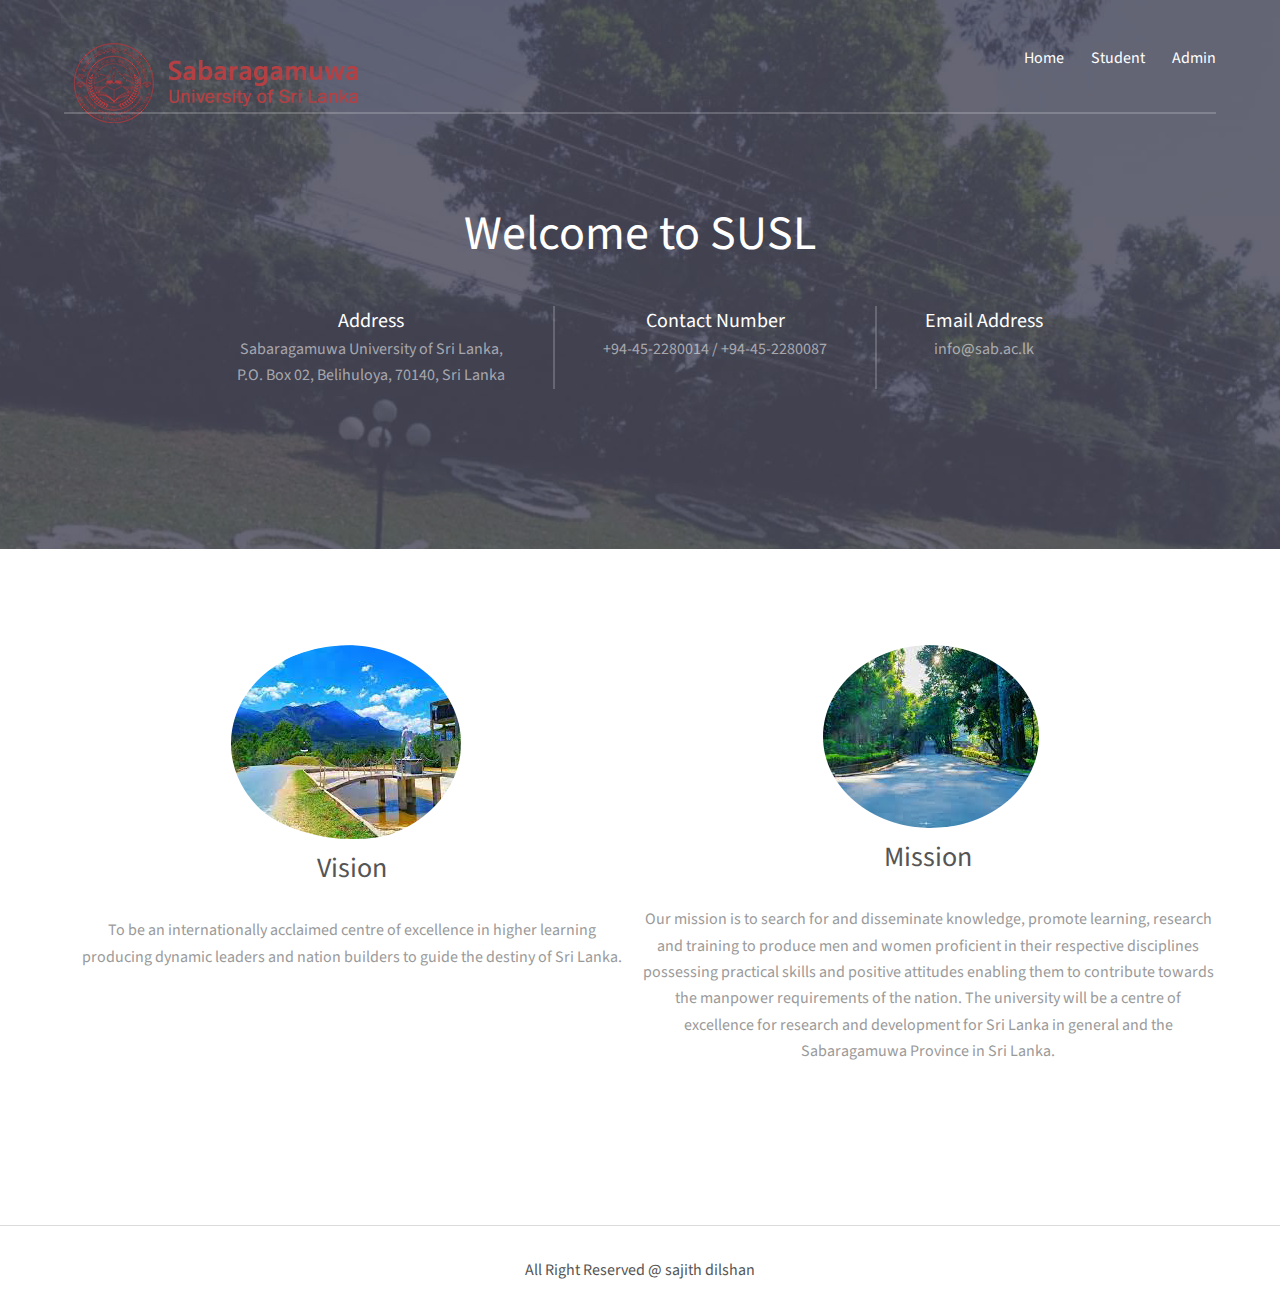
<file: src/main/webapp/index.html>
<!DOCTYPE HTML>
<html>
	<head>
		<title>Result Management System</title>
		<meta charset="utf-8" />
		<meta name="viewport" content="width=device-width, initial-scale=1" />
		<link rel="stylesheet" href="assets/css/main.css" />
		



		

	</head>
	<body>

		<!-- Header -->
			<header id="header">
				<div class="inner">
					<a href="index.html" class="logo"><img src="susl-logo-new.png" alt="Home" /></a>
					<nav id="nav">
						<a href="index.html">Home</a>
						<a href="dgiOneView.html">Student</a>
						<a href="adminLogin.html">Admin</a>
					</nav>
					<a href="#navPanel" class="navPanelToggle"><span class="fa fa-bars"></span></a>
				</div>
			</header>

		<!-- Banner -->
			<section id="banner">
				<div class="inner">
					<header>
						<h1>Welcome to SUSL</h1> 
					</header>

					<div class="flex ">

						<div>
							<h3>Address</h3>
							<p>Sabaragamuwa University of Sri Lanka,
								<br> P.O. Box 02, Belihuloya, 70140, Sri Lanka</p>
						</div>

						<div>
							<h3>Contact Number</h3>
							<p>+94-45-2280014 / +94-45-2280087</p>
						</div>

						<div>
							<h3>Email Address</h3>
							<p> info@sab.ac.lk</p>
						</div>

					</div>

				</div>
			</section>


		<!-- Three -->
			<section id="three" class="wrapper align-center">
				<div class="inner">
					<div class="flex flex-2">
						<article>
							<div class="image round">
								<img src="logo15.png" alt="Pic 01" />
							</div>
							<header>
								<h3>Vision</h3>
							</header>
							<p>To be an internationally acclaimed centre of excellence in higher learning<br> producing dynamic leaders and nation builders to guide the destiny of Sri Lanka.</p>
							
						</article>
						<article>
							<div class="image round">
								<img src="logo12.png" alt="Pic 02" />
							</div>
							<header>
								<h3>Mission</h3>
							</header>
							<p>Our mission is to search for and disseminate knowledge, promote learning, research and training to produce men and women proficient in their respective disciplines possessing practical skills and positive attitudes enabling them to contribute towards the manpower requirements of the nation. The university will be a centre of excellence for research and development for Sri Lanka in general and the Sabaragamuwa Province in Sri Lanka.</p>
							
						</article>
					</div>
				</div>
			</section>


		<!-- Scripts -->
			<script src="assets/js/jquery.min.js"></script>
			<script src="assets/js/skel.min.js"></script>
			<script src="assets/js/util.js"></script>
			<script src="assets/js/main.js"></script>
 
  <hr class="new1">
  <center><h1>All Right Reserved @ <a href="https://www.linkedin.com/in/sajith-dilshan/">sajith dilshan</a></h1></center>

	</body>
</html>
</file>
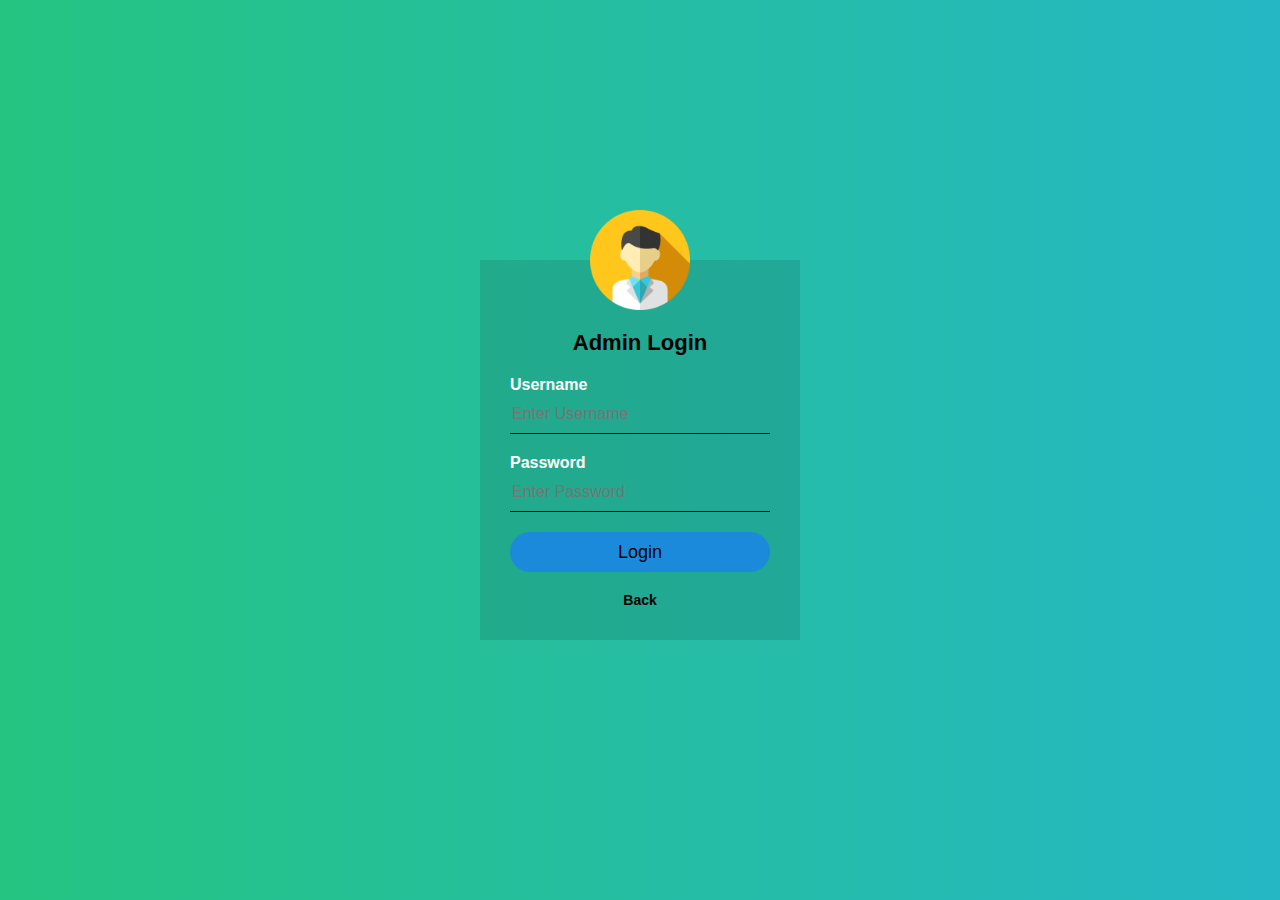
<file: src/main/webapp/adminLogin.html>
<html>
<head>
<meta http-equiv="Content-Type" content="text/html; charset=ISO-8859-1">   
  <link rel="stylesheet" type="text/css" href="style.css">  
  <style>
  .login-box{
    height: 380px;
}</style>
</head>
<body>
    <form method="post" action="adminLoginAction.jsp">
    <div class="login-box">
    <img src="user.png" class="avatar">
        <h1>Admin Login</h1>
            <p>Username</p>
            <input type="text" name="username" placeholder="Enter Username" required="required">
            <p>Password</p>
            <input type="password" name="password" placeholder="Enter Password" required="required">
            <input type="submit" name="submit" value="Login">
            </form>
             <center><h1><a href="index.html">Back</a></h1></center>
        </div>   
    </body>
</html>
</file>
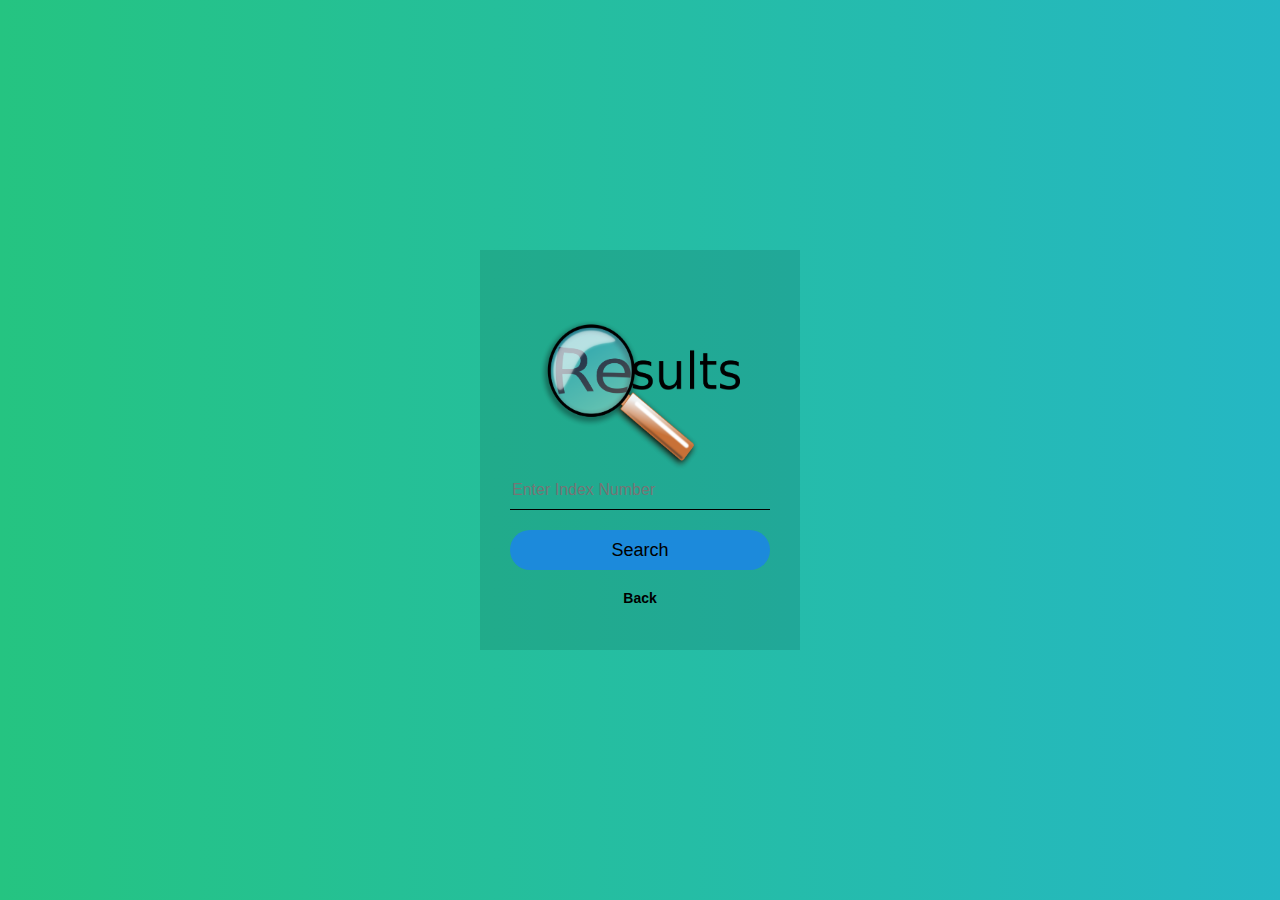
<file: src/main/webapp/dgiOneView.html>
<html>
<head>
<meta http-equiv="Content-Type" content="text/html; charset=ISO-8859-1">   
  <link rel="stylesheet" type="text/css" href="style.css">  
  <style>.login-box{
    height: 400px;
   
}</style>
</head>
<body></body>
    <form method="post" action="studentHome.jsp">
    <div class="login-box">
    <center><img src="result.png" width="200" height="150"></center>        
           
            <input type="text" name="rollNo" placeholder="Enter Index Number" required="required">
            <input type="submit" name="submit" value="Search">    
            </form>
              <center><h1><a href="index.html">Back</a></h1></center>
        </div>   
   
</html>
</file>
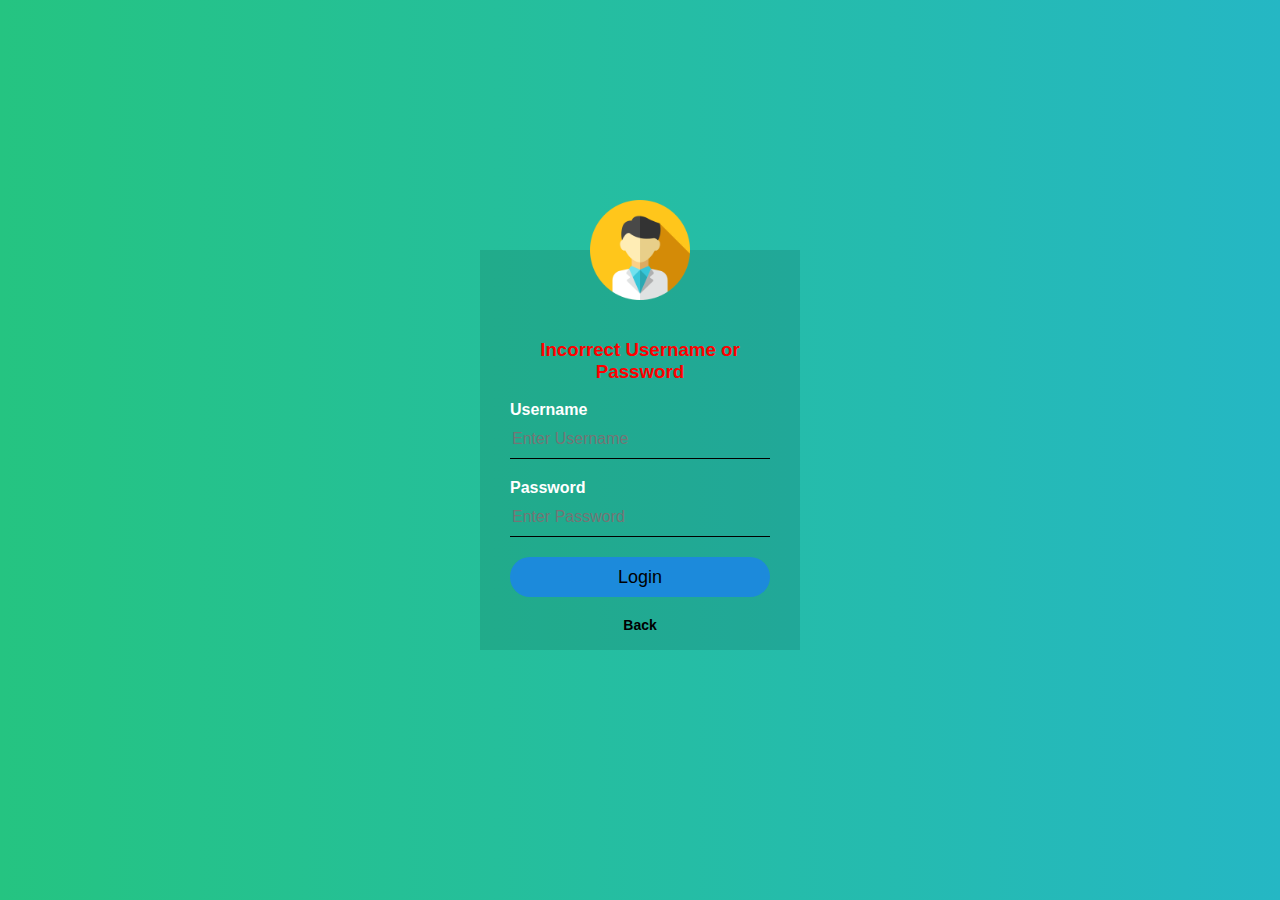
<file: src/main/webapp/errorAdminLogin.html>
<html>
<head>
<meta http-equiv="Content-Type" content="text/html; charset=ISO-8859-1">   
  <link rel="stylesheet" type="text/css" href="style.css">  
  <style>
  h3{
color:red;
}
  .login-box{
    height: 400px;
}</style>
</head>
<body>
    <form method="post" action="adminLoginAction.jsp">
    <div class="login-box">
    <img src="user.png" class="avatar">
        <h3><center>Incorrect Username or Password</center></h3>
            <p>Username</p>
            <input type="text" name="username" placeholder="Enter Username" required="required">
            <p>Password</p>
            <input type="password" name="password" placeholder="Enter Password" required="required">
            <input type="submit" name="submit" value="Login">
            </form>
              <center><h1><a href="index.html">Back</a></h1></center>
        </div>   
    </body>
</html>
</file>
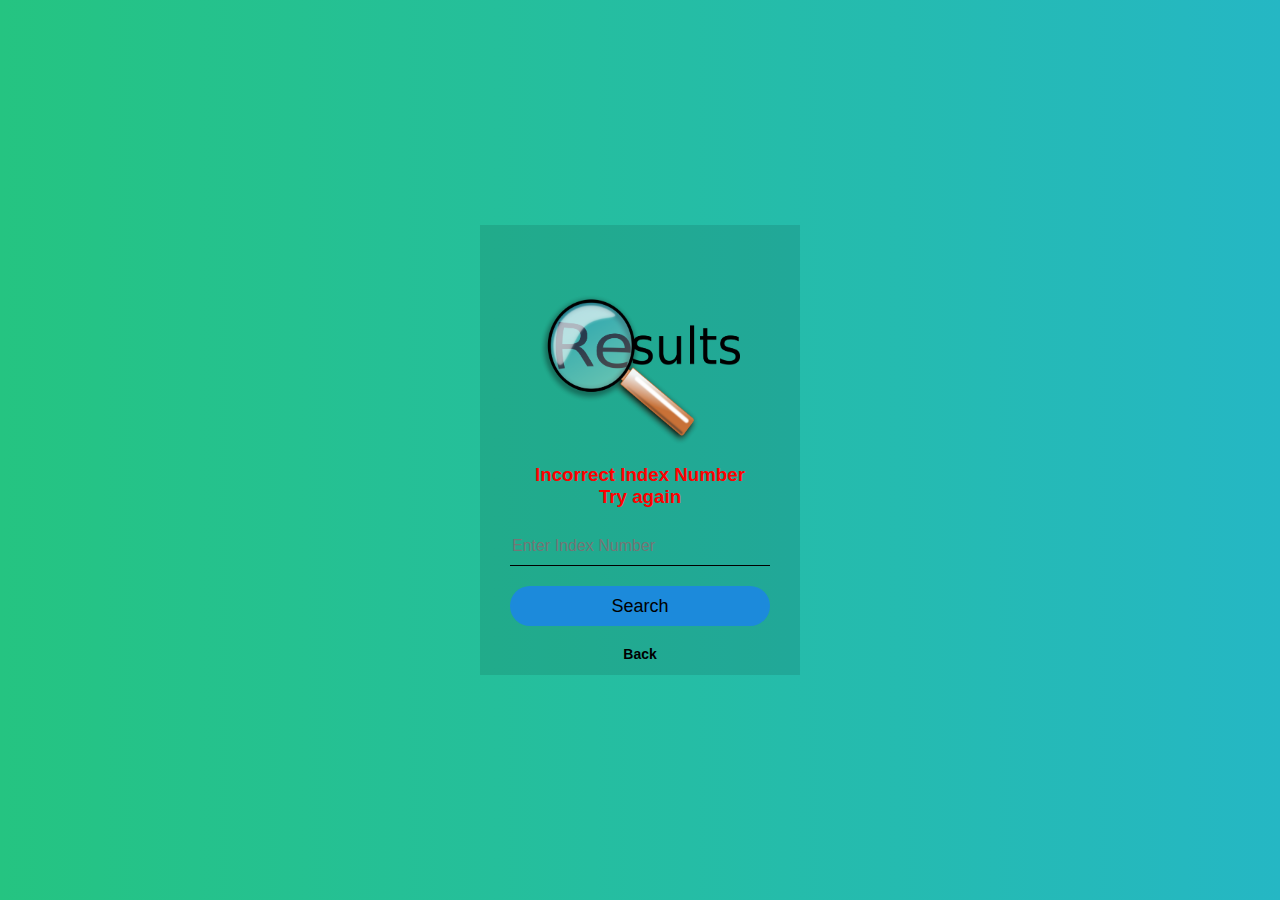
<file: src/main/webapp/errorDgiOneView.html>
<html>
<head>
<style>
h3{
color:red;
}
</style>
<meta http-equiv="Content-Type" content="text/html; charset=ISO-8859-1">   
  <link rel="stylesheet" type="text/css" href="style.css">  
</head>
<body></body>
    <form method="post" action="studentHome.jsp">
    <div class="login-box">
        <center><img src="result.png" width="200" height="150"></center>
         <h3><center>Incorrect Index Number <br>Try again</center></h3>
           
            <input type="text" name="rollNo" placeholder="Enter Index Number" required="required">
            <input type="submit" name="submit" value="Search">    
            </form>
              <center><h1><a href="index.html">Back</a></h1></center>
        </div>   
   
</html>
</file>
<file: src/main/webapp/style.css>
@import url(https://fonts.googleapis.com/css?family=Roboto:400,500,300,700);
body{
  background: -webkit-linear-gradient(left, #25c481, #25b7c4);
  background: linear-gradient(to right, #25c481, #25b7c4);
  font-family: 'Roboto', sans-serif;
}body{
    margin: 0;
    padding: 0;
    background-size: cover;
    background-position: center;
    font-family: sans-serif;
}


.login-box{
    width: 320px;
    height: 450px;
    background: rgba(0, 0, 0, 0.1);
    color: #fff;
    top: 50%;
    left: 50%;
    position: absolute;
    transform: translate(-50%,-50%);
   box-sizing: border-box; 
    padding: 70px 30px;
}
.avatar{
    width: 100px;
    height: 100px;
    position: absolute;
    top: -50px;
    left: calc(50% - 50px);
}
h1{
    margin: 0;
    padding: 0 0 20px;
    text-align: center;
    font-size: 22px;
    color:black;
}
.login-box p{
    margin: 0;
    padding: 0;
    font-weight: bold;
}
.login-box input{
    width: 100%;
    margin-bottom: 20px;
}
.login-box input[type="text"], input[type="password"],input[type="number"],input[type="email"]
{
    border: none;
    border-bottom: 1px solid black;
    background: transparent;
    outline: none;
    height: 40px;
    color: black;
    font-size: 16px;
}
.login-box input[type="submit"]
{
    border: none;
    outline: none;
    height: 40px;
    background: #1c8adb;
    color: black;
    font-size: 18px;
    border-radius: 20px;
}
.login-box input[type="submit"]:hover
{
    cursor: pointer;
    background: #39dc79;
    color: #000;
}

.login-box a{
    text-decoration: none;
    font-size: 14px;
    color: black;
}
.login-box a:hover
{
    color: #39dc79;
}
h2
{
	color:black;
}
</file>
<file: src/main/webapp/assets/css/main.css>
@charset "UTF-8";
@import url(font-awesome.min.css);
@import "https://fonts.googleapis.com/css?family=Source+Sans+Pro:300,400,600";



/* Reset */


	html, body, div, span, applet, object, iframe, h1, h2, h3, h4, h5, h6, p, blockquote, pre, a, abbr, acronym, address, big, cite, code, del, dfn, em, img, ins, kbd, q, s, samp, small, strike, strong, sub, sup, tt, var, b, u, i, center, dl, dt, dd, ol, ul, li, fieldset, form, label, legend, table, caption, tbody, tfoot, thead, tr, th, td, article, aside, canvas, details, embed, figure, figcaption, footer, header, hgroup, menu, nav, output, ruby, section, summary, time, mark, audio, video {
		margin: 0;
		padding: 0;
		border: 0;
		font-size: 100%;
		font: inherit;
		vertical-align: baseline;
	}

	article, aside, details, figcaption, figure, footer, header, hgroup, menu, nav, section {
		display: block;
	}

	body {
		line-height: 1;
	}

	ol, ul {
		list-style: none;
	}

	blockquote, q {
		quotes: none;
	}

	blockquote:before, blockquote:after, q:before, q:after {
		content: '';
		content: none;
	}

	table {
		border-collapse: collapse;
		border-spacing: 0;
	}

	body {
		-webkit-text-size-adjust: none;
	}

/* Box Model */

	*, *:before, *:after {
		-moz-box-sizing: border-box;
		-webkit-box-sizing: border-box;
		box-sizing: border-box;
	}

/* Containers */

	.container {
		margin-left: auto;
		margin-right: auto;
	}

	.container.\31 25\25 {
		width: 100%;
		max-width: 100em;
		min-width: 80em;
	}

	.container.\37 5\25 {
		width: 60em;
	}

	.container.\35 0\25 {
		width: 40em;
	}

	.container.\32 5\25 {
		width: 20em;
	}

	.container {
		width: 80em;
	}

	@media screen and (max-width: 1680px) {

		.container.\31 25\25 {
			width: 100%;
			max-width: 100em;
			min-width: 80em;
		}

		.container.\37 5\25 {
			width: 60em;
		}

		.container.\35 0\25 {
			width: 40em;
		}

		.container.\32 5\25 {
			width: 20em;
		}

		.container {
			width: 80em;
		}

	}

	@media screen and (max-width: 1280px) {

		.container.\31 25\25 {
			width: 100%;
			max-width: 81.25em;
			min-width: 65em;
		}

		.container.\37 5\25 {
			width: 48.75em;
		}

		.container.\35 0\25 {
			width: 32.5em;
		}

		.container.\32 5\25 {
			width: 16.25em;
		}

		.container {
			width: 65em;
		}

	}

	@media screen and (max-width: 980px) {

		.container.\31 25\25 {
			width: 100%;
			max-width: 112.5%;
			min-width: 90%;
		}

		.container.\37 5\25 {
			width: 67.5%;
		}

		.container.\35 0\25 {
			width: 45%;
		}

		.container.\32 5\25 {
			width: 22.5%;
		}

		.container {
			width: 90%;
		}

	}

	@media screen and (max-width: 736px) {

		.container.\31 25\25 {
			width: 100%;
			max-width: 112.5%;
			min-width: 90%;
		}

		.container.\37 5\25 {
			width: 67.5%;
		}

		.container.\35 0\25 {
			width: 45%;
		}

		.container.\32 5\25 {
			width: 22.5%;
		}

		.container {
			width: 90% !important;
		}

	}

	@media screen and (max-width: 480px) {

		.container.\31 25\25 {
			width: 100%;
			max-width: 112.5%;
			min-width: 90%;
		}

		.container.\37 5\25 {
			width: 67.5%;
		}

		.container.\35 0\25 {
			width: 45%;
		}

		.container.\32 5\25 {
			width: 22.5%;
		}

		.container {
			width: 90% !important;
		}

	}

/* Grid */

	.row {
		border-bottom: solid 1px transparent;
		-moz-box-sizing: border-box;
		-webkit-box-sizing: border-box;
		box-sizing: border-box;
	}

	.row > * {
		float: left;
		-moz-box-sizing: border-box;
		-webkit-box-sizing: border-box;
		box-sizing: border-box;
	}

	.row:after, .row:before {
		content: '';
		display: block;
		clear: both;
		height: 0;
	}

	.row.uniform > * > :first-child {
		margin-top: 0;
	}

	.row.uniform > * > :last-child {
		margin-bottom: 0;
	}

	.row.\30 \25 > * {
		padding: 0 0 0 0em;
	}

	.row.\30 \25 {
		margin: 0 0 -1px 0em;
	}

	.row.uniform.\30 \25 > * {
		padding: 0em 0 0 0em;
	}

	.row.uniform.\30 \25 {
		margin: 0em 0 -1px 0em;
	}

	.row > * {
		padding: 0 0 0 2em;
	}

	.row {
		margin: 0 0 -1px -2em;
	}

	.row.uniform > * {
		padding: 2em 0 0 2em;
	}

	.row.uniform {
		margin: -2em 0 -1px -2em;
	}

	.row.\32 00\25 > * {
		padding: 0 0 0 4em;
	}

	.row.\32 00\25 {
		margin: 0 0 -1px -4em;
	}

	.row.uniform.\32 00\25 > * {
		padding: 4em 0 0 4em;
	}

	.row.uniform.\32 00\25 {
		margin: -4em 0 -1px -4em;
	}

	.row.\31 50\25 > * {
		padding: 0 0 0 3em;
	}

	.row.\31 50\25 {
		margin: 0 0 -1px -3em;
	}

	.row.uniform.\31 50\25 > * {
		padding: 3em 0 0 3em;
	}

	.row.uniform.\31 50\25 {
		margin: -3em 0 -1px -3em;
	}

	.row.\35 0\25 > * {
		padding: 0 0 0 1em;
	}

	.row.\35 0\25 {
		margin: 0 0 -1px -1em;
	}

	.row.uniform.\35 0\25 > * {
		padding: 1em 0 0 1em;
	}

	.row.uniform.\35 0\25 {
		margin: -1em 0 -1px -1em;
	}

	.row.\32 5\25 > * {
		padding: 0 0 0 0.5em;
	}

	.row.\32 5\25 {
		margin: 0 0 -1px -0.5em;
	}

	.row.uniform.\32 5\25 > * {
		padding: 0.5em 0 0 0.5em;
	}

	.row.uniform.\32 5\25 {
		margin: -0.5em 0 -1px -0.5em;
	}

	.\31 2u, .\31 2u\24 {
		width: 100%;
		clear: none;
		margin-left: 0;
	}

	.\31 1u, .\31 1u\24 {
		width: 91.6666666667%;
		clear: none;
		margin-left: 0;
	}

	.\31 0u, .\31 0u\24 {
		width: 83.3333333333%;
		clear: none;
		margin-left: 0;
	}

	.\39 u, .\39 u\24 {
		width: 75%;
		clear: none;
		margin-left: 0;
	}

	.\38 u, .\38 u\24 {
		width: 66.6666666667%;
		clear: none;
		margin-left: 0;
	}

	.\37 u, .\37 u\24 {
		width: 58.3333333333%;
		clear: none;
		margin-left: 0;
	}

	.\36 u, .\36 u\24 {
		width: 50%;
		clear: none;
		margin-left: 0;
	}

	.\35 u, .\35 u\24 {
		width: 41.6666666667%;
		clear: none;
		margin-left: 0;
	}

	.\34 u, .\34 u\24 {
		width: 33.3333333333%;
		clear: none;
		margin-left: 0;
	}

	.\33 u, .\33 u\24 {
		width: 25%;
		clear: none;
		margin-left: 0;
	}

	.\32 u, .\32 u\24 {
		width: 16.6666666667%;
		clear: none;
		margin-left: 0;
	}

	.\31 u, .\31 u\24 {
		width: 8.3333333333%;
		clear: none;
		margin-left: 0;
	}

	.\31 2u\24 + *,
	.\31 1u\24 + *,
	.\31 0u\24 + *,
	.\39 u\24 + *,
	.\38 u\24 + *,
	.\37 u\24 + *,
	.\36 u\24 + *,
	.\35 u\24 + *,
	.\34 u\24 + *,
	.\33 u\24 + *,
	.\32 u\24 + *,
	.\31 u\24 + * {
		clear: left;
	}

	.\-11u {
		margin-left: 91.66667%;
	}

	.\-10u {
		margin-left: 83.33333%;
	}

	.\-9u {
		margin-left: 75%;
	}

	.\-8u {
		margin-left: 66.66667%;
	}

	.\-7u {
		margin-left: 58.33333%;
	}

	.\-6u {
		margin-left: 50%;
	}

	.\-5u {
		margin-left: 41.66667%;
	}

	.\-4u {
		margin-left: 33.33333%;
	}

	.\-3u {
		margin-left: 25%;
	}

	.\-2u {
		margin-left: 16.66667%;
	}

	.\-1u {
		margin-left: 8.33333%;
	}

	@media screen and (max-width: 1680px) {

		.row > * {
			padding: 0 0 0 2em;
		}

		.row {
			margin: 0 0 -1px -2em;
		}

		.row.uniform > * {
			padding: 2em 0 0 2em;
		}

		.row.uniform {
			margin: -2em 0 -1px -2em;
		}

		.row.\32 00\25 > * {
			padding: 0 0 0 4em;
		}

		.row.\32 00\25 {
			margin: 0 0 -1px -4em;
		}

		.row.uniform.\32 00\25 > * {
			padding: 4em 0 0 4em;
		}

		.row.uniform.\32 00\25 {
			margin: -4em 0 -1px -4em;
		}

		.row.\31 50\25 > * {
			padding: 0 0 0 3em;
		}

		.row.\31 50\25 {
			margin: 0 0 -1px -3em;
		}

		.row.uniform.\31 50\25 > * {
			padding: 3em 0 0 3em;
		}

		.row.uniform.\31 50\25 {
			margin: -3em 0 -1px -3em;
		}

		.row.\35 0\25 > * {
			padding: 0 0 0 1em;
		}

		.row.\35 0\25 {
			margin: 0 0 -1px -1em;
		}

		.row.uniform.\35 0\25 > * {
			padding: 1em 0 0 1em;
		}

		.row.uniform.\35 0\25 {
			margin: -1em 0 -1px -1em;
		}

		.row.\32 5\25 > * {
			padding: 0 0 0 0.5em;
		}

		.row.\32 5\25 {
			margin: 0 0 -1px -0.5em;
		}

		.row.uniform.\32 5\25 > * {
			padding: 0.5em 0 0 0.5em;
		}

		.row.uniform.\32 5\25 {
			margin: -0.5em 0 -1px -0.5em;
		}

		.\31 2u\28xlarge\29, .\31 2u\24\28xlarge\29 {
			width: 100%;
			clear: none;
			margin-left: 0;
		}

		.\31 1u\28xlarge\29, .\31 1u\24\28xlarge\29 {
			width: 91.6666666667%;
			clear: none;
			margin-left: 0;
		}

		.\31 0u\28xlarge\29, .\31 0u\24\28xlarge\29 {
			width: 83.3333333333%;
			clear: none;
			margin-left: 0;
		}

		.\39 u\28xlarge\29, .\39 u\24\28xlarge\29 {
			width: 75%;
			clear: none;
			margin-left: 0;
		}

		.\38 u\28xlarge\29, .\38 u\24\28xlarge\29 {
			width: 66.6666666667%;
			clear: none;
			margin-left: 0;
		}

		.\37 u\28xlarge\29, .\37 u\24\28xlarge\29 {
			width: 58.3333333333%;
			clear: none;
			margin-left: 0;
		}

		.\36 u\28xlarge\29, .\36 u\24\28xlarge\29 {
			width: 50%;
			clear: none;
			margin-left: 0;
		}

		.\35 u\28xlarge\29, .\35 u\24\28xlarge\29 {
			width: 41.6666666667%;
			clear: none;
			margin-left: 0;
		}

		.\34 u\28xlarge\29, .\34 u\24\28xlarge\29 {
			width: 33.3333333333%;
			clear: none;
			margin-left: 0;
		}

		.\33 u\28xlarge\29, .\33 u\24\28xlarge\29 {
			width: 25%;
			clear: none;
			margin-left: 0;
		}

		.\32 u\28xlarge\29, .\32 u\24\28xlarge\29 {
			width: 16.6666666667%;
			clear: none;
			margin-left: 0;
		}

		.\31 u\28xlarge\29, .\31 u\24\28xlarge\29 {
			width: 8.3333333333%;
			clear: none;
			margin-left: 0;
		}

		.\31 2u\24\28xlarge\29 + *,
		.\31 1u\24\28xlarge\29 + *,
		.\31 0u\24\28xlarge\29 + *,
		.\39 u\24\28xlarge\29 + *,
		.\38 u\24\28xlarge\29 + *,
		.\37 u\24\28xlarge\29 + *,
		.\36 u\24\28xlarge\29 + *,
		.\35 u\24\28xlarge\29 + *,
		.\34 u\24\28xlarge\29 + *,
		.\33 u\24\28xlarge\29 + *,
		.\32 u\24\28xlarge\29 + *,
		.\31 u\24\28xlarge\29 + * {
			clear: left;
		}

		.\-11u\28xlarge\29 {
			margin-left: 91.66667%;
		}

		.\-10u\28xlarge\29 {
			margin-left: 83.33333%;
		}

		.\-9u\28xlarge\29 {
			margin-left: 75%;
		}

		.\-8u\28xlarge\29 {
			margin-left: 66.66667%;
		}

		.\-7u\28xlarge\29 {
			margin-left: 58.33333%;
		}

		.\-6u\28xlarge\29 {
			margin-left: 50%;
		}

		.\-5u\28xlarge\29 {
			margin-left: 41.66667%;
		}

		.\-4u\28xlarge\29 {
			margin-left: 33.33333%;
		}

		.\-3u\28xlarge\29 {
			margin-left: 25%;
		}

		.\-2u\28xlarge\29 {
			margin-left: 16.66667%;
		}

		.\-1u\28xlarge\29 {
			margin-left: 8.33333%;
		}

	}

	@media screen and (max-width: 1280px) {

		.row > * {
			padding: 0 0 0 1.5em;
		}

		.row {
			margin: 0 0 -1px -1.5em;
		}

		.row.uniform > * {
			padding: 1.5em 0 0 1.5em;
		}

		.row.uniform {
			margin: -1.5em 0 -1px -1.5em;
		}

		.row.\32 00\25 > * {
			padding: 0 0 0 3em;
		}

		.row.\32 00\25 {
			margin: 0 0 -1px -3em;
		}

		.row.uniform.\32 00\25 > * {
			padding: 3em 0 0 3em;
		}

		.row.uniform.\32 00\25 {
			margin: -3em 0 -1px -3em;
		}

		.row.\31 50\25 > * {
			padding: 0 0 0 2.25em;
		}

		.row.\31 50\25 {
			margin: 0 0 -1px -2.25em;
		}

		.row.uniform.\31 50\25 > * {
			padding: 2.25em 0 0 2.25em;
		}

		.row.uniform.\31 50\25 {
			margin: -2.25em 0 -1px -2.25em;
		}

		.row.\35 0\25 > * {
			padding: 0 0 0 0.75em;
		}

		.row.\35 0\25 {
			margin: 0 0 -1px -0.75em;
		}

		.row.uniform.\35 0\25 > * {
			padding: 0.75em 0 0 0.75em;
		}

		.row.uniform.\35 0\25 {
			margin: -0.75em 0 -1px -0.75em;
		}

		.row.\32 5\25 > * {
			padding: 0 0 0 0.375em;
		}

		.row.\32 5\25 {
			margin: 0 0 -1px -0.375em;
		}

		.row.uniform.\32 5\25 > * {
			padding: 0.375em 0 0 0.375em;
		}

		.row.uniform.\32 5\25 {
			margin: -0.375em 0 -1px -0.375em;
		}

		.\31 2u\28large\29, .\31 2u\24\28large\29 {
			width: 100%;
			clear: none;
			margin-left: 0;
		}

		.\31 1u\28large\29, .\31 1u\24\28large\29 {
			width: 91.6666666667%;
			clear: none;
			margin-left: 0;
		}

		.\31 0u\28large\29, .\31 0u\24\28large\29 {
			width: 83.3333333333%;
			clear: none;
			margin-left: 0;
		}

		.\39 u\28large\29, .\39 u\24\28large\29 {
			width: 75%;
			clear: none;
			margin-left: 0;
		}

		.\38 u\28large\29, .\38 u\24\28large\29 {
			width: 66.6666666667%;
			clear: none;
			margin-left: 0;
		}

		.\37 u\28large\29, .\37 u\24\28large\29 {
			width: 58.3333333333%;
			clear: none;
			margin-left: 0;
		}

		.\36 u\28large\29, .\36 u\24\28large\29 {
			width: 50%;
			clear: none;
			margin-left: 0;
		}

		.\35 u\28large\29, .\35 u\24\28large\29 {
			width: 41.6666666667%;
			clear: none;
			margin-left: 0;
		}

		.\34 u\28large\29, .\34 u\24\28large\29 {
			width: 33.3333333333%;
			clear: none;
			margin-left: 0;
		}

		.\33 u\28large\29, .\33 u\24\28large\29 {
			width: 25%;
			clear: none;
			margin-left: 0;
		}

		.\32 u\28large\29, .\32 u\24\28large\29 {
			width: 16.6666666667%;
			clear: none;
			margin-left: 0;
		}

		.\31 u\28large\29, .\31 u\24\28large\29 {
			width: 8.3333333333%;
			clear: none;
			margin-left: 0;
		}

		.\31 2u\24\28large\29 + *,
		.\31 1u\24\28large\29 + *,
		.\31 0u\24\28large\29 + *,
		.\39 u\24\28large\29 + *,
		.\38 u\24\28large\29 + *,
		.\37 u\24\28large\29 + *,
		.\36 u\24\28large\29 + *,
		.\35 u\24\28large\29 + *,
		.\34 u\24\28large\29 + *,
		.\33 u\24\28large\29 + *,
		.\32 u\24\28large\29 + *,
		.\31 u\24\28large\29 + * {
			clear: left;
		}

		.\-11u\28large\29 {
			margin-left: 91.66667%;
		}

		.\-10u\28large\29 {
			margin-left: 83.33333%;
		}

		.\-9u\28large\29 {
			margin-left: 75%;
		}

		.\-8u\28large\29 {
			margin-left: 66.66667%;
		}

		.\-7u\28large\29 {
			margin-left: 58.33333%;
		}

		.\-6u\28large\29 {
			margin-left: 50%;
		}

		.\-5u\28large\29 {
			margin-left: 41.66667%;
		}

		.\-4u\28large\29 {
			margin-left: 33.33333%;
		}

		.\-3u\28large\29 {
			margin-left: 25%;
		}

		.\-2u\28large\29 {
			margin-left: 16.66667%;
		}

		.\-1u\28large\29 {
			margin-left: 8.33333%;
		}

	}

	@media screen and (max-width: 980px) {

		.row > * {
			padding: 0 0 0 1.5em;
		}

		.row {
			margin: 0 0 -1px -1.5em;
		}

		.row.uniform > * {
			padding: 1.5em 0 0 1.5em;
		}

		.row.uniform {
			margin: -1.5em 0 -1px -1.5em;
		}

		.row.\32 00\25 > * {
			padding: 0 0 0 3em;
		}

		.row.\32 00\25 {
			margin: 0 0 -1px -3em;
		}

		.row.uniform.\32 00\25 > * {
			padding: 3em 0 0 3em;
		}

		.row.uniform.\32 00\25 {
			margin: -3em 0 -1px -3em;
		}

		.row.\31 50\25 > * {
			padding: 0 0 0 2.25em;
		}

		.row.\31 50\25 {
			margin: 0 0 -1px -2.25em;
		}

		.row.uniform.\31 50\25 > * {
			padding: 2.25em 0 0 2.25em;
		}

		.row.uniform.\31 50\25 {
			margin: -2.25em 0 -1px -2.25em;
		}

		.row.\35 0\25 > * {
			padding: 0 0 0 0.75em;
		}

		.row.\35 0\25 {
			margin: 0 0 -1px -0.75em;
		}

		.row.uniform.\35 0\25 > * {
			padding: 0.75em 0 0 0.75em;
		}

		.row.uniform.\35 0\25 {
			margin: -0.75em 0 -1px -0.75em;
		}

		.row.\32 5\25 > * {
			padding: 0 0 0 0.375em;
		}

		.row.\32 5\25 {
			margin: 0 0 -1px -0.375em;
		}

		.row.uniform.\32 5\25 > * {
			padding: 0.375em 0 0 0.375em;
		}

		.row.uniform.\32 5\25 {
			margin: -0.375em 0 -1px -0.375em;
		}

		.\31 2u\28medium\29, .\31 2u\24\28medium\29 {
			width: 100%;
			clear: none;
			margin-left: 0;
		}

		.\31 1u\28medium\29, .\31 1u\24\28medium\29 {
			width: 91.6666666667%;
			clear: none;
			margin-left: 0;
		}

		.\31 0u\28medium\29, .\31 0u\24\28medium\29 {
			width: 83.3333333333%;
			clear: none;
			margin-left: 0;
		}

		.\39 u\28medium\29, .\39 u\24\28medium\29 {
			width: 75%;
			clear: none;
			margin-left: 0;
		}

		.\38 u\28medium\29, .\38 u\24\28medium\29 {
			width: 66.6666666667%;
			clear: none;
			margin-left: 0;
		}

		.\37 u\28medium\29, .\37 u\24\28medium\29 {
			width: 58.3333333333%;
			clear: none;
			margin-left: 0;
		}

		.\36 u\28medium\29, .\36 u\24\28medium\29 {
			width: 50%;
			clear: none;
			margin-left: 0;
		}

		.\35 u\28medium\29, .\35 u\24\28medium\29 {
			width: 41.6666666667%;
			clear: none;
			margin-left: 0;
		}

		.\34 u\28medium\29, .\34 u\24\28medium\29 {
			width: 33.3333333333%;
			clear: none;
			margin-left: 0;
		}

		.\33 u\28medium\29, .\33 u\24\28medium\29 {
			width: 25%;
			clear: none;
			margin-left: 0;
		}

		.\32 u\28medium\29, .\32 u\24\28medium\29 {
			width: 16.6666666667%;
			clear: none;
			margin-left: 0;
		}

		.\31 u\28medium\29, .\31 u\24\28medium\29 {
			width: 8.3333333333%;
			clear: none;
			margin-left: 0;
		}

		.\31 2u\24\28medium\29 + *,
		.\31 1u\24\28medium\29 + *,
		.\31 0u\24\28medium\29 + *,
		.\39 u\24\28medium\29 + *,
		.\38 u\24\28medium\29 + *,
		.\37 u\24\28medium\29 + *,
		.\36 u\24\28medium\29 + *,
		.\35 u\24\28medium\29 + *,
		.\34 u\24\28medium\29 + *,
		.\33 u\24\28medium\29 + *,
		.\32 u\24\28medium\29 + *,
		.\31 u\24\28medium\29 + * {
			clear: left;
		}

		.\-11u\28medium\29 {
			margin-left: 91.66667%;
		}

		.\-10u\28medium\29 {
			margin-left: 83.33333%;
		}

		.\-9u\28medium\29 {
			margin-left: 75%;
		}

		.\-8u\28medium\29 {
			margin-left: 66.66667%;
		}

		.\-7u\28medium\29 {
			margin-left: 58.33333%;
		}

		.\-6u\28medium\29 {
			margin-left: 50%;
		}

		.\-5u\28medium\29 {
			margin-left: 41.66667%;
		}

		.\-4u\28medium\29 {
			margin-left: 33.33333%;
		}

		.\-3u\28medium\29 {
			margin-left: 25%;
		}

		.\-2u\28medium\29 {
			margin-left: 16.66667%;
		}

		.\-1u\28medium\29 {
			margin-left: 8.33333%;
		}

	}

	@media screen and (max-width: 736px) {

		.row > * {
			padding: 0 0 0 1.25em;
		}

		.row {
			margin: 0 0 -1px -1.25em;
		}

		.row.uniform > * {
			padding: 1.25em 0 0 1.25em;
		}

		.row.uniform {
			margin: -1.25em 0 -1px -1.25em;
		}

		.row.\32 00\25 > * {
			padding: 0 0 0 2.5em;
		}

		.row.\32 00\25 {
			margin: 0 0 -1px -2.5em;
		}

		.row.uniform.\32 00\25 > * {
			padding: 2.5em 0 0 2.5em;
		}

		.row.uniform.\32 00\25 {
			margin: -2.5em 0 -1px -2.5em;
		}

		.row.\31 50\25 > * {
			padding: 0 0 0 1.875em;
		}

		.row.\31 50\25 {
			margin: 0 0 -1px -1.875em;
		}

		.row.uniform.\31 50\25 > * {
			padding: 1.875em 0 0 1.875em;
		}

		.row.uniform.\31 50\25 {
			margin: -1.875em 0 -1px -1.875em;
		}

		.row.\35 0\25 > * {
			padding: 0 0 0 0.625em;
		}

		.row.\35 0\25 {
			margin: 0 0 -1px -0.625em;
		}

		.row.uniform.\35 0\25 > * {
			padding: 0.625em 0 0 0.625em;
		}

		.row.uniform.\35 0\25 {
			margin: -0.625em 0 -1px -0.625em;
		}

		.row.\32 5\25 > * {
			padding: 0 0 0 0.3125em;
		}

		.row.\32 5\25 {
			margin: 0 0 -1px -0.3125em;
		}

		.row.uniform.\32 5\25 > * {
			padding: 0.3125em 0 0 0.3125em;
		}

		.row.uniform.\32 5\25 {
			margin: -0.3125em 0 -1px -0.3125em;
		}

		.\31 2u\28small\29, .\31 2u\24\28small\29 {
			width: 100%;
			clear: none;
			margin-left: 0;
		}

		.\31 1u\28small\29, .\31 1u\24\28small\29 {
			width: 91.6666666667%;
			clear: none;
			margin-left: 0;
		}

		.\31 0u\28small\29, .\31 0u\24\28small\29 {
			width: 83.3333333333%;
			clear: none;
			margin-left: 0;
		}

		.\39 u\28small\29, .\39 u\24\28small\29 {
			width: 75%;
			clear: none;
			margin-left: 0;
		}

		.\38 u\28small\29, .\38 u\24\28small\29 {
			width: 66.6666666667%;
			clear: none;
			margin-left: 0;
		}

		.\37 u\28small\29, .\37 u\24\28small\29 {
			width: 58.3333333333%;
			clear: none;
			margin-left: 0;
		}

		.\36 u\28small\29, .\36 u\24\28small\29 {
			width: 50%;
			clear: none;
			margin-left: 0;
		}

		.\35 u\28small\29, .\35 u\24\28small\29 {
			width: 41.6666666667%;
			clear: none;
			margin-left: 0;
		}

		.\34 u\28small\29, .\34 u\24\28small\29 {
			width: 33.3333333333%;
			clear: none;
			margin-left: 0;
		}

		.\33 u\28small\29, .\33 u\24\28small\29 {
			width: 25%;
			clear: none;
			margin-left: 0;
		}

		.\32 u\28small\29, .\32 u\24\28small\29 {
			width: 16.6666666667%;
			clear: none;
			margin-left: 0;
		}

		.\31 u\28small\29, .\31 u\24\28small\29 {
			width: 8.3333333333%;
			clear: none;
			margin-left: 0;
		}

		.\31 2u\24\28small\29 + *,
		.\31 1u\24\28small\29 + *,
		.\31 0u\24\28small\29 + *,
		.\39 u\24\28small\29 + *,
		.\38 u\24\28small\29 + *,
		.\37 u\24\28small\29 + *,
		.\36 u\24\28small\29 + *,
		.\35 u\24\28small\29 + *,
		.\34 u\24\28small\29 + *,
		.\33 u\24\28small\29 + *,
		.\32 u\24\28small\29 + *,
		.\31 u\24\28small\29 + * {
			clear: left;
		}

		.\-11u\28small\29 {
			margin-left: 91.66667%;
		}

		.\-10u\28small\29 {
			margin-left: 83.33333%;
		}

		.\-9u\28small\29 {
			margin-left: 75%;
		}

		.\-8u\28small\29 {
			margin-left: 66.66667%;
		}

		.\-7u\28small\29 {
			margin-left: 58.33333%;
		}

		.\-6u\28small\29 {
			margin-left: 50%;
		}

		.\-5u\28small\29 {
			margin-left: 41.66667%;
		}

		.\-4u\28small\29 {
			margin-left: 33.33333%;
		}

		.\-3u\28small\29 {
			margin-left: 25%;
		}

		.\-2u\28small\29 {
			margin-left: 16.66667%;
		}

		.\-1u\28small\29 {
			margin-left: 8.33333%;
		}

	}

	@media screen and (max-width: 480px) {

		.row > * {
			padding: 0 0 0 1.25em;
		}

		.row {
			margin: 0 0 -1px -1.25em;
		}

		.row.uniform > * {
			padding: 1.25em 0 0 1.25em;
		}

		.row.uniform {
			margin: -1.25em 0 -1px -1.25em;
		}

		.row.\32 00\25 > * {
			padding: 0 0 0 2.5em;
		}

		.row.\32 00\25 {
			margin: 0 0 -1px -2.5em;
		}

		.row.uniform.\32 00\25 > * {
			padding: 2.5em 0 0 2.5em;
		}

		.row.uniform.\32 00\25 {
			margin: -2.5em 0 -1px -2.5em;
		}

		.row.\31 50\25 > * {
			padding: 0 0 0 1.875em;
		}

		.row.\31 50\25 {
			margin: 0 0 -1px -1.875em;
		}

		.row.uniform.\31 50\25 > * {
			padding: 1.875em 0 0 1.875em;
		}

		.row.uniform.\31 50\25 {
			margin: -1.875em 0 -1px -1.875em;
		}

		.row.\35 0\25 > * {
			padding: 0 0 0 0.625em;
		}

		.row.\35 0\25 {
			margin: 0 0 -1px -0.625em;
		}

		.row.uniform.\35 0\25 > * {
			padding: 0.625em 0 0 0.625em;
		}

		.row.uniform.\35 0\25 {
			margin: -0.625em 0 -1px -0.625em;
		}

		.row.\32 5\25 > * {
			padding: 0 0 0 0.3125em;
		}

		.row.\32 5\25 {
			margin: 0 0 -1px -0.3125em;
		}

		.row.uniform.\32 5\25 > * {
			padding: 0.3125em 0 0 0.3125em;
		}

		.row.uniform.\32 5\25 {
			margin: -0.3125em 0 -1px -0.3125em;
		}

		.\31 2u\28xsmall\29, .\31 2u\24\28xsmall\29 {
			width: 100%;
			clear: none;
			margin-left: 0;
		}

		.\31 1u\28xsmall\29, .\31 1u\24\28xsmall\29 {
			width: 91.6666666667%;
			clear: none;
			margin-left: 0;
		}

		.\31 0u\28xsmall\29, .\31 0u\24\28xsmall\29 {
			width: 83.3333333333%;
			clear: none;
			margin-left: 0;
		}

		.\39 u\28xsmall\29, .\39 u\24\28xsmall\29 {
			width: 75%;
			clear: none;
			margin-left: 0;
		}

		.\38 u\28xsmall\29, .\38 u\24\28xsmall\29 {
			width: 66.6666666667%;
			clear: none;
			margin-left: 0;
		}

		.\37 u\28xsmall\29, .\37 u\24\28xsmall\29 {
			width: 58.3333333333%;
			clear: none;
			margin-left: 0;
		}

		.\36 u\28xsmall\29, .\36 u\24\28xsmall\29 {
			width: 50%;
			clear: none;
			margin-left: 0;
		}

		.\35 u\28xsmall\29, .\35 u\24\28xsmall\29 {
			width: 41.6666666667%;
			clear: none;
			margin-left: 0;
		}

		.\34 u\28xsmall\29, .\34 u\24\28xsmall\29 {
			width: 33.3333333333%;
			clear: none;
			margin-left: 0;
		}

		.\33 u\28xsmall\29, .\33 u\24\28xsmall\29 {
			width: 25%;
			clear: none;
			margin-left: 0;
		}

		.\32 u\28xsmall\29, .\32 u\24\28xsmall\29 {
			width: 16.6666666667%;
			clear: none;
			margin-left: 0;
		}

		.\31 u\28xsmall\29, .\31 u\24\28xsmall\29 {
			width: 8.3333333333%;
			clear: none;
			margin-left: 0;
		}

		.\31 2u\24\28xsmall\29 + *,
		.\31 1u\24\28xsmall\29 + *,
		.\31 0u\24\28xsmall\29 + *,
		.\39 u\24\28xsmall\29 + *,
		.\38 u\24\28xsmall\29 + *,
		.\37 u\24\28xsmall\29 + *,
		.\36 u\24\28xsmall\29 + *,
		.\35 u\24\28xsmall\29 + *,
		.\34 u\24\28xsmall\29 + *,
		.\33 u\24\28xsmall\29 + *,
		.\32 u\24\28xsmall\29 + *,
		.\31 u\24\28xsmall\29 + * {
			clear: left;
		}

		.\-11u\28xsmall\29 {
			margin-left: 91.66667%;
		}

		.\-10u\28xsmall\29 {
			margin-left: 83.33333%;
		}

		.\-9u\28xsmall\29 {
			margin-left: 75%;
		}

		.\-8u\28xsmall\29 {
			margin-left: 66.66667%;
		}

		.\-7u\28xsmall\29 {
			margin-left: 58.33333%;
		}

		.\-6u\28xsmall\29 {
			margin-left: 50%;
		}

		.\-5u\28xsmall\29 {
			margin-left: 41.66667%;
		}

		.\-4u\28xsmall\29 {
			margin-left: 33.33333%;
		}

		.\-3u\28xsmall\29 {
			margin-left: 25%;
		}

		.\-2u\28xsmall\29 {
			margin-left: 16.66667%;
		}

		.\-1u\28xsmall\29 {
			margin-left: 8.33333%;
		}

	}

/* Basic */

	@-ms-viewport {
		width: device-width;
	}

	body {
		-ms-overflow-style: scrollbar;
	}

	@media screen and (max-width: 480px) {

		html, body {
			min-width: 320px;
		}

	}

	body {
		background: #fff;
	}

		body.is-loading *, body.is-loading *:before, body.is-loading *:after {
			-moz-animation: none !important;
			-webkit-animation: none !important;
			-ms-animation: none !important;
			animation: none !important;
			-moz-transition: none !important;
			-webkit-transition: none !important;
			-ms-transition: none !important;
			transition: none !important;
		}

/* Type */

	body, input, select, textarea {
		color: #9a9a9a;
		font-family: "Source Sans Pro", Arial, Helvetica, sans-serif;
		font-size: 14pt;
		font-weight: 400;
		line-height: 1.65;
	}

		@media screen and (max-width: 1680px) {

			body, input, select, textarea {
				font-size: 12pt;
			}

		}

		@media screen and (max-width: 1280px) {

			body, input, select, textarea {
				font-size: 12pt;
			}

		}

		@media screen and (max-width: 980px) {

			body, input, select, textarea {
				font-size: 12pt;
			}

		}

		@media screen and (max-width: 736px) {

			body, input, select, textarea {
				font-size: 12pt;
			}

		}

		@media screen and (max-width: 480px) {

			body, input, select, textarea {
				font-size: 12pt;
			}

		}

	a {
		color: #6cc091;
		text-decoration: underline;
	}

		a:hover {
			text-decoration: none;
		}

	strong, b {
		color: #555;
		font-weight: 600;
	}

	em, i {
		font-style: italic;
	}

	p {
		margin: 0 0 2em 0;
	}

	h1, h2, h3, h4, h5, h6 {
		color: #555;
		font-weight: 400;
		line-height: 1.5;
		margin: 0 0 1em 0;
	}

		h1 a, h2 a, h3 a, h4 a, h5 a, h6 a {
			color: inherit;
			text-decoration: none;
		}

	h2 {
		font-size: 1.85em;
		font-weight: 300;
	}

	h3 {
		font-size: 1.75em;
	}

		@media screen and (max-width: 480px) {

			h3 {
				font-size: 1.25em;
			}

		}

	h4 {
		font-size: 1.5em;
	}

	h5 {
		font-size: 0.9em;
	}

	h6 {
		font-size: 0.7em;
	}

	sub {
		font-size: 0.8em;
		position: relative;
		top: 0.5em;
	}

	sup {
		font-size: 0.8em;
		position: relative;
		top: -0.5em;
	}

	blockquote {
		border-left: solid 4px #dbdbdb;
		font-style: italic;
		margin: 0 0 2em 0;
		padding: 0.5em 0 0.5em 2em;
	}

	code {
		background: rgba(144, 144, 144, 0.075);
		border-radius: 0;
		border: solid 1px #dbdbdb;
		font-family: "Courier New", monospace;
		font-size: 0.9em;
		margin: 0 0.25em;
		padding: 0.25em 0.65em;
	}

	pre {
		-webkit-overflow-scrolling: touch;
		font-family: "Courier New", monospace;
		font-size: 0.9em;
		margin: 0 0 2em 0;
	}

		pre code {
			display: block;
			line-height: 1.75;
			padding: 1em 1.5em;
			overflow-x: auto;
		}

	hr {
		border: 0;
		border-bottom: solid 1px #dbdbdb;
		margin: 2em 0;
	}

		hr.major {
			margin: 3em 0;
		}

	.align-left {
		text-align: left;
	}

	.align-center {
		text-align: center;
	}

	.align-right {
		text-align: right;
	}

	.inner {
		max-width: 75em;
		margin: 0 auto;
	}

		@media screen and (max-width: 1280px) {

			.inner {
				max-width: 90%;
			}

		}

		@media screen and (max-width: 480px) {

			.inner {
				max-width: 90%;
			}

		}

/* Section/Article */

	section.special, article.special {
		text-align: center;
	}

		section.special article, article.special article {
			text-align: left;
		}

	section.wrapper, article.wrapper {
		padding: 6em 0;
	}

		section.wrapper header, article.wrapper header {
			margin-bottom: 4em;
		}

			section.wrapper header h2, article.wrapper header h2 {
				font-size: 2.75em;
				margin: 0 0 .5em 0;
			}

			section.wrapper header p, article.wrapper header p {
				font-size: 1em;
			}

		section.wrapper article header, article.wrapper article header {
			margin: 0;
		}

		@media screen and (max-width: 980px) {

			section.wrapper, article.wrapper {
				padding: 4em 0;
			}

		}

		@media screen and (max-width: 736px) {

			section.wrapper, article.wrapper {
				padding: 3em 0;
			}

				section.wrapper header, article.wrapper header {
					margin-bottom: 2em;
				}

					section.wrapper header h2, article.wrapper header h2 {
						font-size: 2em;
					}

					section.wrapper header p, article.wrapper header p {
						font-size: .9em;
					}

		}

		@media screen and (max-width: 480px) {

			section.wrapper article, article.wrapper article {
				text-align: center;
			}

		}

	header p {
		color: #bbb;
		position: relative;
		margin: 0 0 1.5em 0;
	}

	header h2 + p {
		font-size: 1.25em;
		margin-top: -1em;
	}

	header h3 + p {
		font-size: 1.1em;
		margin-top: -0.8em;
	}

	header h4 + p,
	header h5 + p,
	header h6 + p {
		font-size: 0.9em;
		margin-top: -0.6em;
	}

/* Flex */

	.flex {
		display: -ms-flexbox;
		-ms-flex-wrap: wrap;
		-ms-flex-pack: justify;
		-moz-justify-content: space-between;
		-webkit-justify-content: space-between;
		-ms-justify-content: space-between;
		justify-content: space-between;
		display: -moz-flex;
		display: -webkit-flex;
		display: -ms-flex;
		display: flex;
		-moz-flex-wrap: wrap;
		-webkit-flex-wrap: wrap;
		-ms-flex-wrap: wrap;
		flex-wrap: wrap;
		width: 100%;
	}

		.flex.flex-2 {
			-moz-justify-content: space-between;
			-webkit-justify-content: space-between;
			-ms-justify-content: space-between;
			justify-content: space-between;
		}

			.flex.flex-2 article {
				width: 50%;
			}

		@media screen and (max-width: 980px) {

			.flex.flex-2 article {
				width: 100%;
				margin-bottom: 3em;
			}

				.flex.flex-2 article:last-child {
					margin-bottom: 0;
				}

		}

		@media screen and (max-width: 480px) {

			.flex.flex-2 br {
				display: none;
			}

		}

/* Form */

	form {
		margin: 0 0 2em 0;
	}

		form .field {
			margin-bottom: 1.5em;
		}

			form .field.half {
				display: inline-block;
				width: 48%;
			}

				form .field.half.first {
					margin-right: 3%;
				}

		@media screen and (max-width: 980px) {

			form .field.half {
				display: block;
				width: 100%;
			}

				form .field.half.first {
					margin-right: 0;
				}

		}

	label {
		color: #555;
		display: block;
		font-size: 0.9em;
		font-weight: 600;
		margin: 0 0 1em 0;
	}

	input[type="text"],
	input[type="password"],
	input[type="email"],
	input[type="tel"],
	select,
	textarea {
		-moz-appearance: none;
		-webkit-appearance: none;
		-ms-appearance: none;
		appearance: none;
		background: #6cc091;
		border-radius: 10px;
		border: none;
		border: solid 2px #8dcca9;
		color: #fff;
		display: block;
		outline: 0;
		padding: 0 1em;
		text-decoration: none;
		width: 100%;
	}

		input[type="text"]:invalid,
		input[type="password"]:invalid,
		input[type="email"]:invalid,
		input[type="tel"]:invalid,
		select:invalid,
		textarea:invalid {
			box-shadow: none;
		}

		input[type="text"]:focus,
		input[type="password"]:focus,
		input[type="email"]:focus,
		input[type="tel"]:focus,
		select:focus,
		textarea:focus {
			border-color: #4bae77;
			box-shadow: 0 0 0 1px #4bae77;
		}

	.select-wrapper {
		text-decoration: none;
		display: block;
		position: relative;
	}

		.select-wrapper:before {
			content: "";
			-moz-osx-font-smoothing: grayscale;
			-webkit-font-smoothing: antialiased;
			font-family: FontAwesome;
			font-style: normal;
			font-weight: normal;
			text-transform: none !important;
		}

		.select-wrapper:before {
			color: #fff;
			display: block;
			height: 2.75em;
			line-height: 2.75em;
			pointer-events: none;
			position: absolute;
			right: 0;
			text-align: center;
			top: 0;
			width: 2.75em;
		}

		.select-wrapper select::-ms-expand {
			display: none;
		}

	input[type="text"],
	input[type="password"],
	input[type="email"],
	select {
		height: 2.75em;
	}

	textarea {
		padding: 0.75em 1em;
	}

	input[type="checkbox"],
	input[type="radio"] {
		-moz-appearance: none;
		-webkit-appearance: none;
		-ms-appearance: none;
		appearance: none;
		display: block;
		float: left;
		margin-right: -2em;
		opacity: 0;
		width: 1em;
		z-index: -1;
	}

		input[type="checkbox"] + label,
		input[type="radio"] + label {
			text-decoration: none;
			color: #9a9a9a;
			cursor: pointer;
			display: inline-block;
			font-size: 1em;
			font-weight: 400;
			padding-left: 2.4em;
			padding-right: 0.75em;
			position: relative;
		}

			input[type="checkbox"] + label:before,
			input[type="radio"] + label:before {
				-moz-osx-font-smoothing: grayscale;
				-webkit-font-smoothing: antialiased;
				font-family: FontAwesome;
				font-style: normal;
				font-weight: normal;
				text-transform: none !important;
			}

			input[type="checkbox"] + label:before,
			input[type="radio"] + label:before {
				background: rgba(144, 144, 144, 0.075);
				border-radius: 0;
				border: solid 1px #8dcca9;
				content: '';
				display: inline-block;
				height: 1.65em;
				left: 0;
				line-height: 1.58125em;
				position: absolute;
				text-align: center;
				top: 0;
				width: 1.65em;
			}

		input[type="checkbox"]:checked + label:before,
		input[type="radio"]:checked + label:before {
			background: #6cc091;
			border-color: #6cc091;
			color: #ffffff;
			content: '\f00c';
		}

		input[type="checkbox"]:focus + label:before,
		input[type="radio"]:focus + label:before {
			border-color: #6cc091;
			box-shadow: 0 0 0 1px #6cc091;
		}

	input[type="checkbox"] + label:before {
		border-radius: 0;
	}

	input[type="radio"] + label:before {
		border-radius: 100%;
	}

	::-webkit-input-placeholder {
		color: #c4e5d3 !important;
		opacity: 1.0;
	}

	:-moz-placeholder {
		color: #c4e5d3 !important;
		opacity: 1.0;
	}

	::-moz-placeholder {
		color: #c4e5d3 !important;
		opacity: 1.0;
	}

	:-ms-input-placeholder {
		color: #c4e5d3 !important;
		opacity: 1.0;
	}

	.formerize-placeholder {
		color: #c4e5d3 !important;
		opacity: 1.0;
	}

/* Box */

	.box {
		border: solid 1px #dbdbdb;
		margin-bottom: 2em;
		padding: 1.5em;
	}

		.box > :last-child,
		.box > :last-child > :last-child,
		.box > :last-child > :last-child > :last-child {
			margin-bottom: 0;
		}

		.box.alt {
			border: 0;
			border-radius: 0;
			padding: 0;
		}

		.box.person {
			border: solid 1px #8dcca9;
			padding: 3em 1.5em;
		}

			.box.person h3 {
				margin: 0;
			}

			.box.person .image {
				margin-bottom: 1em;
			}

				.box.person .image img {
					max-width: 100%;
				}

/* Icon */

	.icon {
		text-decoration: none;
		border-bottom: none;
		position: relative;
	}

		.icon:before {
			-moz-osx-font-smoothing: grayscale;
			-webkit-font-smoothing: antialiased;
			font-family: FontAwesome;
			font-style: normal;
			font-weight: normal;
			text-transform: none !important;
		}

		.icon > .label {
			display: none;
		}

/* Image */

	.image {
		border-radius: 0;
		border: 0;
		display: inline-block;
		position: relative;
	}

		.image img {
			border-radius: 0;
			display: block;
		}

		.image.left, .image.right {
			max-width: 40%;
		}

			.image.left img, .image.right img {
				width: 100%;
			}

		.image.round img {
			border-radius: 100%;
		}

		.image.left {
			float: left;
			padding: 0 1.5em 1em 0;
			top: 0.25em;
		}

		.image.right {
			float: right;
			padding: 0 0 1em 1.5em;
			top: 0.25em;
		}

		.image.fit {
			display: block;
			margin: 0 0 2em 0;
			width: 100%;
		}

			.image.fit img {
				width: 100%;
			}

		.image.main {
			display: block;
			margin: 0 0 3em 0;
			width: 100%;
		}

			.image.main img {
				width: 100%;
			}

/* List */

	ol {
		list-style: decimal;
		margin: 0 0 2em 0;
		padding-left: 1.25em;
	}

		ol li {
			padding-left: 0.25em;
		}

	ul {
		list-style: disc;
		margin: 0 0 2em 0;
		padding-left: 1em;
	}

		ul li {
			padding-left: 0.5em;
		}

		ul.alt {
			list-style: none;
			padding-left: 0;
		}

			ul.alt li {
				border-top: solid 1px #dbdbdb;
				padding: 0.5em 0;
			}

				ul.alt li:first-child {
					border-top: 0;
					padding-top: 0;
				}

			ul.alt.dark li {
				border-top: solid 1px rgba(0, 0, 0, 0.25);
			}

		ul.icons {
			cursor: default;
			list-style: none;
			padding-left: 0;
		}

			ul.icons li {
				display: inline-block;
				padding: 0 1em 0 0;
			}

				ul.icons li:last-child {
					padding-right: 0;
				}

				ul.icons li .icon:before {
					font-size: 2em;
				}

		ul.actions {
			cursor: default;
			list-style: none;
			padding-left: 0;
		}

			ul.actions li {
				display: inline-block;
				padding: 0 1em 0 0;
				vertical-align: middle;
			}

				ul.actions li:last-child {
					padding-right: 0;
				}

			ul.actions.small li {
				padding: 0 0.5em 0 0;
			}

			ul.actions.vertical li {
				display: block;
				padding: 1em 0 0 0;
			}

				ul.actions.vertical li:first-child {
					padding-top: 0;
				}

				ul.actions.vertical li > * {
					margin-bottom: 0;
				}

			ul.actions.vertical.small li {
				padding: 0.5em 0 0 0;
			}

				ul.actions.vertical.small li:first-child {
					padding-top: 0;
				}

			ul.actions.fit {
				display: table;
				margin-left: -1em;
				padding: 0;
				table-layout: fixed;
				width: calc(100% + 1em);
			}

				ul.actions.fit li {
					display: table-cell;
					padding: 0 0 0 1em;
				}

					ul.actions.fit li > * {
						margin-bottom: 0;
					}

				ul.actions.fit.small {
					margin-left: -0.5em;
					width: calc(100% + 0.5em);
				}

					ul.actions.fit.small li {
						padding: 0 0 0 0.5em;
					}

			@media screen and (max-width: 480px) {

				ul.actions {
					margin: 0 0 2em 0;
				}

					ul.actions li {
						padding: 1em 0 0 0;
						display: block;
						text-align: center;
						width: 100%;
					}

						ul.actions li:first-child {
							padding-top: 0;
						}

						ul.actions li > * {
							width: 100%;
							margin: 0 !important;
						}

							ul.actions li > *.icon:before {
								margin-left: -2em;
							}

					ul.actions.small li {
						padding: 0.5em 0 0 0;
					}

						ul.actions.small li:first-child {
							padding-top: 0;
						}

			}

	dl {
		margin: 0 0 2em 0;
	}

		dl dt {
			display: block;
			font-weight: 600;
			margin: 0 0 1em 0;
		}

		dl dd {
			margin-left: 2em;
		}

/* Table */

	.table-wrapper {
		-webkit-overflow-scrolling: touch;
		overflow-x: auto;
	}

	table {
		margin: 0 0 2em 0;
		width: 100%;
	}

		table tbody tr {
			border: solid 1px #dbdbdb;
			border-left: 0;
			border-right: 0;
		}

			table tbody tr:nth-child(2n + 1) {
				background-color: rgba(144, 144, 144, 0.075);
			}

		table td {
			padding: 0.75em 0.75em;
		}

		table th {
			color: #555;
			font-size: 0.9em;
			font-weight: 600;
			padding: 0 0.75em 0.75em 0.75em;
			text-align: left;
		}

		table thead {
			border-bottom: solid 2px #dbdbdb;
		}

		table tfoot {
			border-top: solid 2px #dbdbdb;
		}

		table.alt {
			border-collapse: separate;
		}

			table.alt tbody tr td {
				border: solid 1px #dbdbdb;
				border-left-width: 0;
				border-top-width: 0;
			}

				table.alt tbody tr td:first-child {
					border-left-width: 1px;
				}

			table.alt tbody tr:first-child td {
				border-top-width: 1px;
			}

			table.alt thead {
				border-bottom: 0;
			}

			table.alt tfoot {
				border-top: 0;
			}

/* Button */

	input[type="submit"],
	input[type="reset"],
	input[type="button"],
	button,
	.button {
		-moz-appearance: none;
		-webkit-appearance: none;
		-ms-appearance: none;
		appearance: none;
		-moz-transition: background-color 0.2s ease-in-out, color 0.2s ease-in-out;
		-webkit-transition: background-color 0.2s ease-in-out, color 0.2s ease-in-out;
		-ms-transition: background-color 0.2s ease-in-out, color 0.2s ease-in-out;
		transition: background-color 0.2s ease-in-out, color 0.2s ease-in-out;
		background-color: transparent;
		box-shadow: inset 0 0 0 3px #6cc091;
		color: #6cc091 !important;
		border-radius: 30px;
		border: 0;
		cursor: pointer;
		display: inline-block;
		font-size: .75em;
		font-weight: 400;
		height: 3.75em;
		line-height: 3.85em;
		letter-spacing: 2px;
		padding: 0 4em;
		text-align: center;
		text-decoration: none;
		text-transform: uppercase;
		white-space: nowrap;
	}

		input[type="submit"]:hover,
		input[type="reset"]:hover,
		input[type="button"]:hover,
		button:hover,
		.button:hover {
			background-color: rgba(108, 192, 145, 0.15);
		}

		input[type="submit"]:active,
		input[type="reset"]:active,
		input[type="button"]:active,
		button:active,
		.button:active {
			background-color: rgba(108, 192, 145, 0.15);
		}

		input[type="submit"].icon,
		input[type="reset"].icon,
		input[type="button"].icon,
		button.icon,
		.button.icon {
			padding-left: 1.35em;
		}

			input[type="submit"].icon:before,
			input[type="reset"].icon:before,
			input[type="button"].icon:before,
			button.icon:before,
			.button.icon:before {
				margin-right: 0.5em;
			}

		input[type="submit"].fit,
		input[type="reset"].fit,
		input[type="button"].fit,
		button.fit,
		.button.fit {
			display: block;
			margin: 0 0 1em 0;
			width: 100%;
		}

		input[type="submit"].small,
		input[type="reset"].small,
		input[type="button"].small,
		button.small,
		.button.small {
			font-size: 0.8em;
		}

		input[type="submit"].big,
		input[type="reset"].big,
		input[type="button"].big,
		button.big,
		.button.big {
			font-size: 1.35em;
		}

		input[type="submit"].alt,
		input[type="reset"].alt,
		input[type="button"].alt,
		button.alt,
		.button.alt {
			background-color: transparent;
			box-shadow: inset 0 0 0 3px #FFF;
			color: #fff !important;
		}

			input[type="submit"].alt:hover,
			input[type="reset"].alt:hover,
			input[type="button"].alt:hover,
			button.alt:hover,
			.button.alt:hover {
				background-color: #7ec89e;
			}

			input[type="submit"].alt:active,
			input[type="reset"].alt:active,
			input[type="button"].alt:active,
			button.alt:active,
			.button.alt:active {
				background-color: #7ec89e;
			}

			input[type="submit"].alt.icon:before,
			input[type="reset"].alt.icon:before,
			input[type="button"].alt.icon:before,
			button.alt.icon:before,
			.button.alt.icon:before {
				color: #bbb;
			}

		input[type="submit"].special,
		input[type="reset"].special,
		input[type="button"].special,
		button.special,
		.button.special {
			background-color: #6cc091;
			color: #ffffff !important;
		}

			input[type="submit"].special:hover,
			input[type="reset"].special:hover,
			input[type="button"].special:hover,
			button.special:hover,
			.button.special:hover {
				background-color: #7ec89e;
			}

			input[type="submit"].special:active,
			input[type="reset"].special:active,
			input[type="button"].special:active,
			button.special:active,
			.button.special:active {
				background-color: #5ab884;
			}

		input[type="submit"].disabled, input[type="submit"]:disabled,
		input[type="reset"].disabled,
		input[type="reset"]:disabled,
		input[type="button"].disabled,
		input[type="button"]:disabled,
		button.disabled,
		button:disabled,
		.button.disabled,
		.button:disabled {
			background-color: #9a9a9a !important;
			box-shadow: inset 0 -0.15em 0 0 rgba(0, 0, 0, 0.15);
			color: #fff !important;
			cursor: default;
			opacity: 0.25;
		}

		@media screen and (max-width: 480px) {

			input[type="submit"],
			input[type="reset"],
			input[type="button"],
			button,
			.button {
				padding: 0;
				width: 100%;
			}

		}

/* Header */

	.subpage {
		padding-top: 44px;
	}

		.subpage #header {
			background: #6cc091;
			top: 0;
			height: 44px;
			line-height: 44px;
			position: fixed;
		}

	#header {
		color: #fff;
		cursor: default;
		height: 3.25em;
		left: 0;
		line-height: 3.25em;
		position: absolute;
		text-align: right;
		top: 2em;
		width: 100%;
		z-index: 10001;
	}

		#header .inner {
			margin: 0 auto;
			position: relative;
		}

		#header .logo {
			color: #ffffff;
			display: inline-block;
			font-weight: 400;
			height: inherit;
			left: 0;
			line-height: inherit;
			margin: 0;
			padding: 0;
			position: absolute;
			top: 0;
			font-size: 1em;
		}

			#header .logo strong {
				color: #ffffff;
				font-weight: 600;
			}

		#header a {
			-moz-transition: color 0.2s ease-in-out;
			-webkit-transition: color 0.2s ease-in-out;
			-ms-transition: color 0.2s ease-in-out;
			transition: color 0.2s ease-in-out;
			display: inline-block;
			padding: 0 0.75em;
			color: inherit;
			text-decoration: none;
			font-size: 1em;
		}

			#header a:hover {
				color: #ffffff;
			}

			#header a:last-child {
				padding-right: 0;
			}

			#header a.navPanelToggle {
				display: none;
				text-decoration: none;
				height: 4em;
				width: 4em;
				z-index: 10003;
			}

				#header a.navPanelToggle .fa {
					font-size: 1.25em;
				}

				@media screen and (max-width: 980px) {

					#header a.navPanelToggle {
						display: inline-block;
					}

				}

			@media screen and (max-width: 736px) {

				#header a {
					padding: 0 0.5em;
				}

			}

	@media screen and (max-width: 980px) {

		#header {
			top: 1em;
		}

	}

	@media screen and (max-width: 736px) {

		#header {
			top: .5em;
		}

	}

	@media screen and (max-width: 480px) {

		#header {
			font-size: .9em;
		}

	}

/* Nav */

	@media screen and (max-width: 980px) {

		#nav {
			display: none;
		}

	}

	#navPanel {
		-moz-transform: translatex(20em);
		-webkit-transform: translatex(20em);
		-ms-transform: translatex(20em);
		transform: translatex(20em);
		-moz-transition: -moz-transform 0.2s ease-in-out, visibility 0.2s ease-in-out;
		-webkit-transition: -webkit-transform 0.2s ease-in-out, visibility 0.2s ease-in-out;
		-ms-transition: -ms-transform 0.2s ease-in-out, visibility 0.2s ease-in-out;
		transition: transform 0.2s ease-in-out, visibility 0.2s ease-in-out;
		-webkit-overflow-scrolling: touch;
		visibility: hidden;
		overflow-y: auto;
		position: fixed;
		right: 0;
		top: 0;
		background: #6cc091;
		color: #daefe3;
		height: 100%;
		max-width: 80%;
		width: 20em;
		padding: 0.5em 1.25em;
		z-index: 10010;
	}

		#navPanel.visible {
			-moz-transform: translatex(0);
			-webkit-transform: translatex(0);
			-ms-transform: translatex(0);
			transform: translatex(0);
			box-shadow: 0 0 1.5em 0 rgba(0, 0, 0, 0.2);
			visibility: visible;
		}

		#navPanel a:not(.close) {
			border-top: solid 1px #8dcca9;
			color: #daefe3;
			font-weight: 600;
			display: block;
			padding: 0.75em 0;
			text-decoration: none;
			font-weight: 400;
		}

			#navPanel a:not(.close):first-child {
				border: none;
			}

		#navPanel .close {
			text-decoration: none;
			-moz-transition: color 0.2s ease-in-out;
			-webkit-transition: color 0.2s ease-in-out;
			-ms-transition: color 0.2s ease-in-out;
			transition: color 0.2s ease-in-out;
			-webkit-tap-highlight-color: transparent;
			border: 0;
			color: #daefe3;
			cursor: pointer;
			display: block;
			height: 4em;
			padding-right: 1.25em;
			position: absolute;
			right: 0;
			text-align: right;
			top: 0;
			vertical-align: middle;
			width: 5em;
		}

			#navPanel .close:before {
				-moz-osx-font-smoothing: grayscale;
				-webkit-font-smoothing: antialiased;
				font-family: FontAwesome;
				font-style: normal;
				font-weight: normal;
				text-transform: none !important;
				content: '\f00d';
				width: 3em;
				height: 3em;
				line-height: 3em;
				display: block;
				position: absolute;
				right: 0;
				top: 0;
				text-align: center;
			}

			#navPanel .close:hover {
				color: inherit;
			}

/* Banner */

	#banner {
		padding: 8em 0 9em 0;
		background-image: url(../../images/home1.jpg);
		background-size: cover;
		background-position: bottom;
		background-attachment: fixed;
		background-repeat: no-repeat;
		text-align: center;
		position: relative;
	}

		#banner:before {
			content: '';
			background: rgba(75, 75, 93, 0.85);
			position: absolute;
			width: 100%;
			height: 100%;
			top: 0;
			left: 0;
		}

		#banner .inner {
			border-top: 2px solid rgba(255, 255, 255, 0.2);
			position: relative;
			z-index: 10005;
			padding-top: 8em;
		}

		#banner h1 {
			font-size: 3.5em;
			font-weight: 400;
			color: #fff;
			line-height: 1em;
			margin: 0 0 1em 0;
			padding: 0;
		}

		#banner h3 {
			font-weight: 400;
			color: #fff;
			margin: 0;
			font-size: 1.5em;
		}

		#banner .icon {
			color: #6cc091;
			font-size: 2em;
		}

		#banner p {
			font-size: 1em;
			color: rgba(255, 255, 255, 0.55);
			margin-bottom: 1.75em;
		}

		#banner .flex {
			-ms-flex-pack: center;
			-moz-justify-content: center;
			-webkit-justify-content: center;
			-ms-justify-content: center;
			justify-content: center;
			text-align: center;
			margin: 0 auto 4em auto;
		}

			#banner .flex div {
				border-right: 2px solid rgba(255, 255, 255, 0.2);
				padding: 0 8em;
			}

				#banner .flex div:last-child {
					border: none;
					padding-right: 0;
				}

				#banner .flex div:first-child {
					padding-left: 0;
				}

				#banner .flex div p {
					margin: 0;
				}

		@media only screen and (min-device-width: 768px) and (max-device-width: 1024px) and (orientation: landscape) {

			#banner {
				background-attachment: scroll;
			}

		}

		@media screen and (max-width: 1680px) {

			#banner .flex div {
				padding: 0 6em;
			}

		}

		@media screen and (max-width: 1280px) {

			#banner {
				padding: 7em 0 6em 0;
			}

				#banner .inner {
					padding-top: 6em;
				}

				#banner h1 {
					font-size: 3em;
				}

				#banner h3 {
					font-size: 1.25em;
				}

				#banner .flex div {
					padding: 0 3em;
				}

		}

		@media screen and (max-width: 980px) {

			#banner {
				background-attachment: scroll;
				padding: 5em 0 4em 0;
			}

				#banner .inner {
					padding-top: 4em;
				}

				#banner h1 {
					font-size: 2.5em;
				}

				#banner h3 {
					font-size: 1.25em;
				}

				#banner .flex div {
					font-size: .85em;
					padding: 0 1.5em;
				}

		}

		@media screen and (max-width: 736px) {

			#banner {
				padding: 4em 0 3em 0;
			}

				#banner .inner {
					padding-top: 3em;
				}

				#banner h1 {
					font-size: 2em;
				}

				#banner h3 {
					font-size: 1.25em;
				}

				#banner .flex {
					-moz-flex-direction: column;
					-webkit-flex-direction: column;
					-ms-flex-direction: column;
					flex-direction: column;
					margin: 0 auto 2em auto;
				}

					#banner .flex div {
						font-size: .85em;
						padding: 0;
						border: none;
						margin-bottom: 1em;
					}

		}

		@media screen and (max-width: 480px) {

			#banner h1 {
				font-size: 1.5em;
			}

		}

/* Footer */

	#footer {
		padding: 6em 0;
		background: #6cc091;
		color: #fff;
		text-align: center;
	}

		#footer h3 {
			color: #FFF;
			margin-bottom: 2em !important;
		}

		#footer label {
			text-align: left;
			color: #FFF;
		}

		#footer .copyright {
			color: rgba(255, 255, 255, 0.5);
			font-size: 0.8em;
			margin: 0 0 2em 0;
			padding: 0;
		}

			#footer .copyright a {
				color: rgba(255, 255, 255, 0.5);
				text-decoration: none;
			}

				#footer .copyright a:hover {
					color: #FFF;
				}

		@media screen and (max-width: 980px) {

			#footer {
				padding: 4em 0;
			}

		}

		@media screen and (max-width: 736px) {

			#footer {
				padding: 3em 0;
			}

		}
</file>
